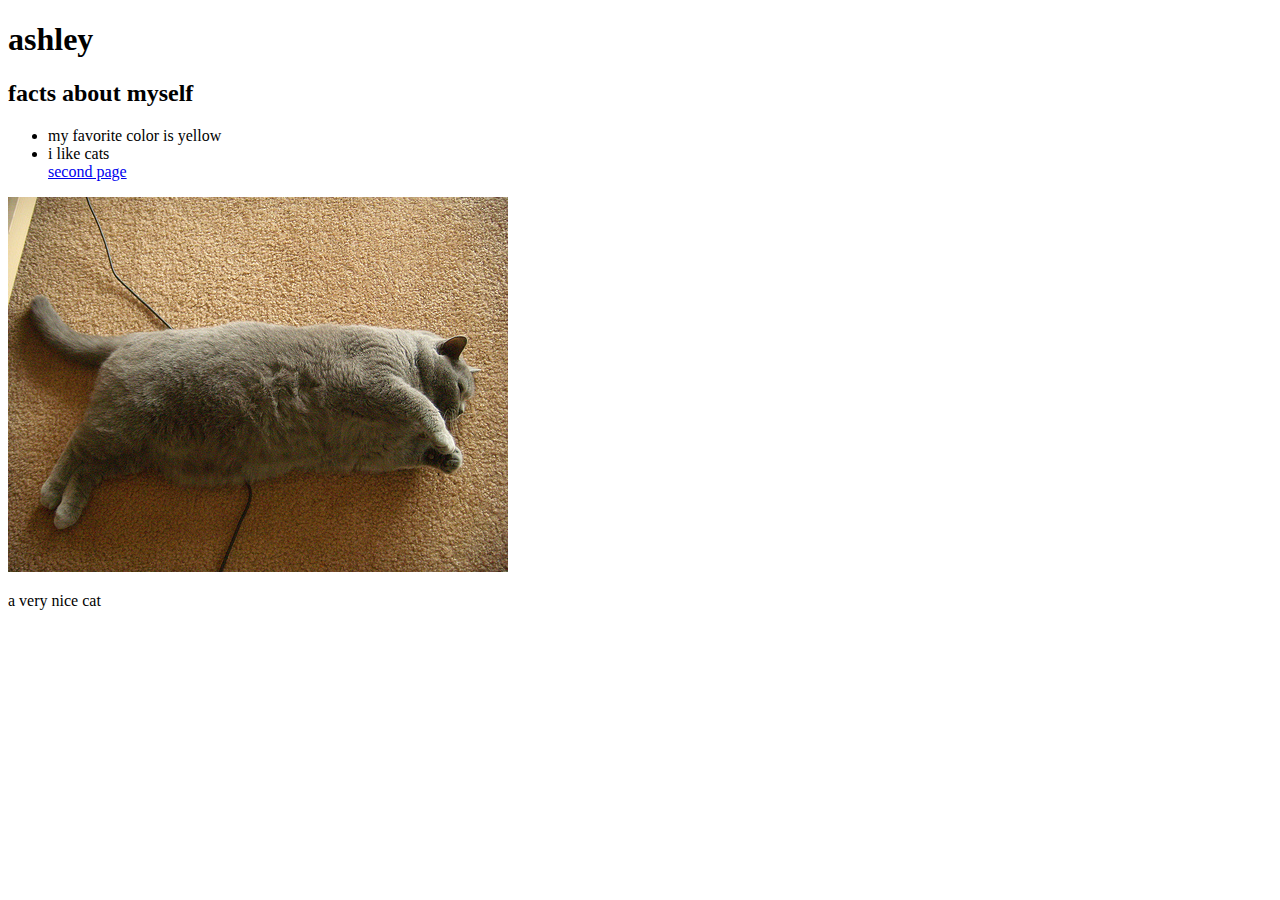
<file: lab1/index.html>
<!DOCTYPE html>
<html>

<head>
    <title>Ashley</title>
    <meta charset="utf-8">
    <meta name="description" content="First Page">
</head>

<body>
    <h1>ashley</h1>
    <h2>facts about myself</h2>
    <ul>
        <li>my favorite color is yellow</li>
        <li>i like cats</li>
        <a href="secondpage.html">second page</a></li>
    </ul>
    <img src="images/cat.jpg"
        alt="Chunky Cat" 
        title="Chunky Cat">

    <p>a very nice cat</p>
    <!-- not a very healthy cat -->
    
</body>

</html>
</file>
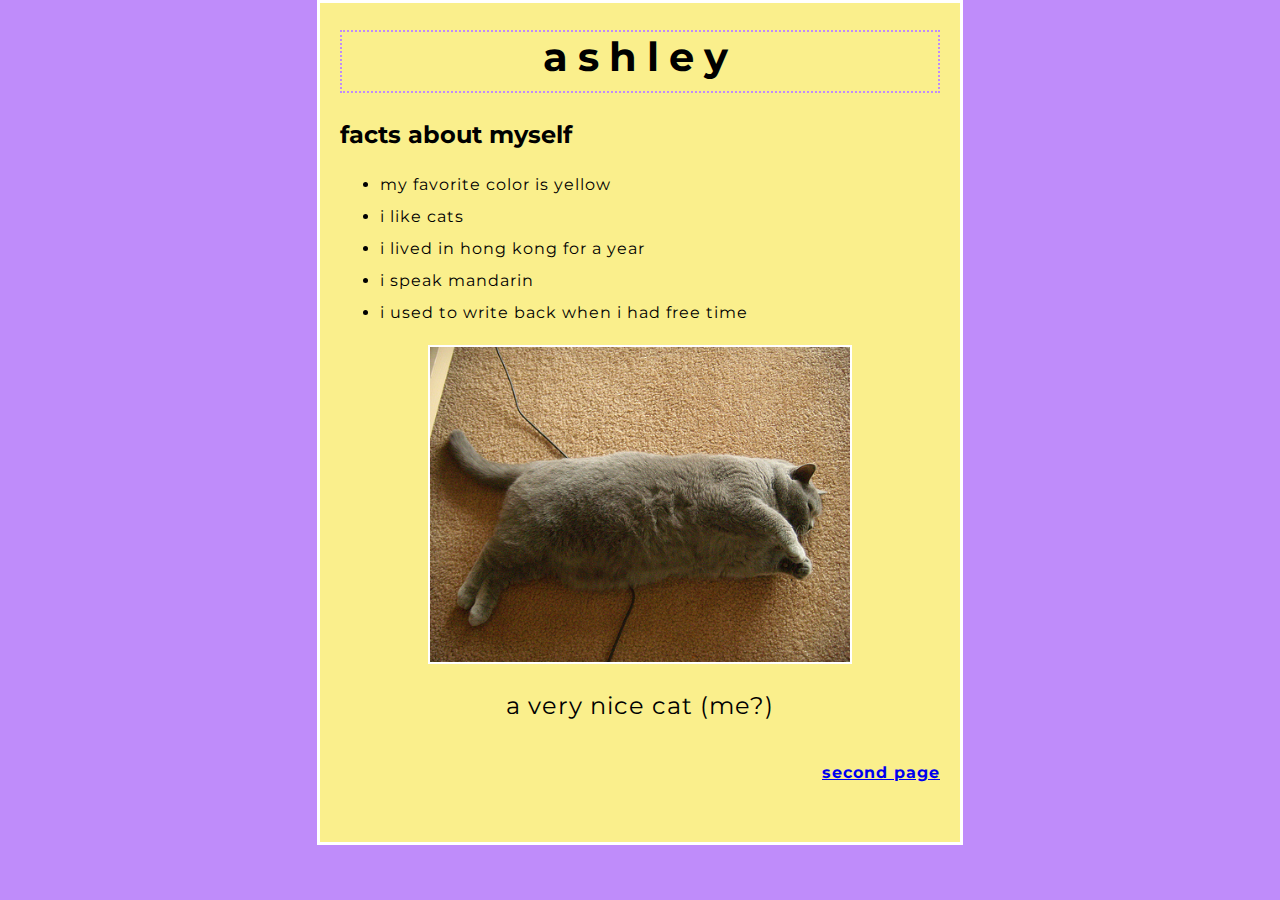
<file: index-external.html>
<!DOCTYPE html>
<html>

<head>
    <meta charset="utf-8">
    <title>Ashley</title>
    <link href="styles/style.css" rel="stylesheet" type = "text/css" />
    <!-- Google Font-->
    <link rel="preconnect" href="https://fonts.googleapis.com">
    <link rel="preconnect" href="https://fonts.gstatic.com" crossorigin>
    <link href="https://fonts.googleapis.com/css2?family=Montserrat:wght@200&display=swap" rel="stylesheet">
</head>

<body>
    <h1>ashley</h1>
    <h2>facts about myself</h2>
    <ul>
        <li>my favorite color is yellow</li>
        <li>i like cats</li>
        <li>i lived in hong kong for a year</li>
        <li>i speak mandarin</li>
        <li>i used to write back when i had free time</li>
    </ul>
    <img src="images/cat.jpg"
        alt="Chunky Cat" 
        title="Chunky Cat">

    <p>a very nice cat (me?)</p>
    <h6> <a href="secondpage.html">second page</a></h6>
    <!-- not a very healthy cat -->
    
</body>

</html>
</file>
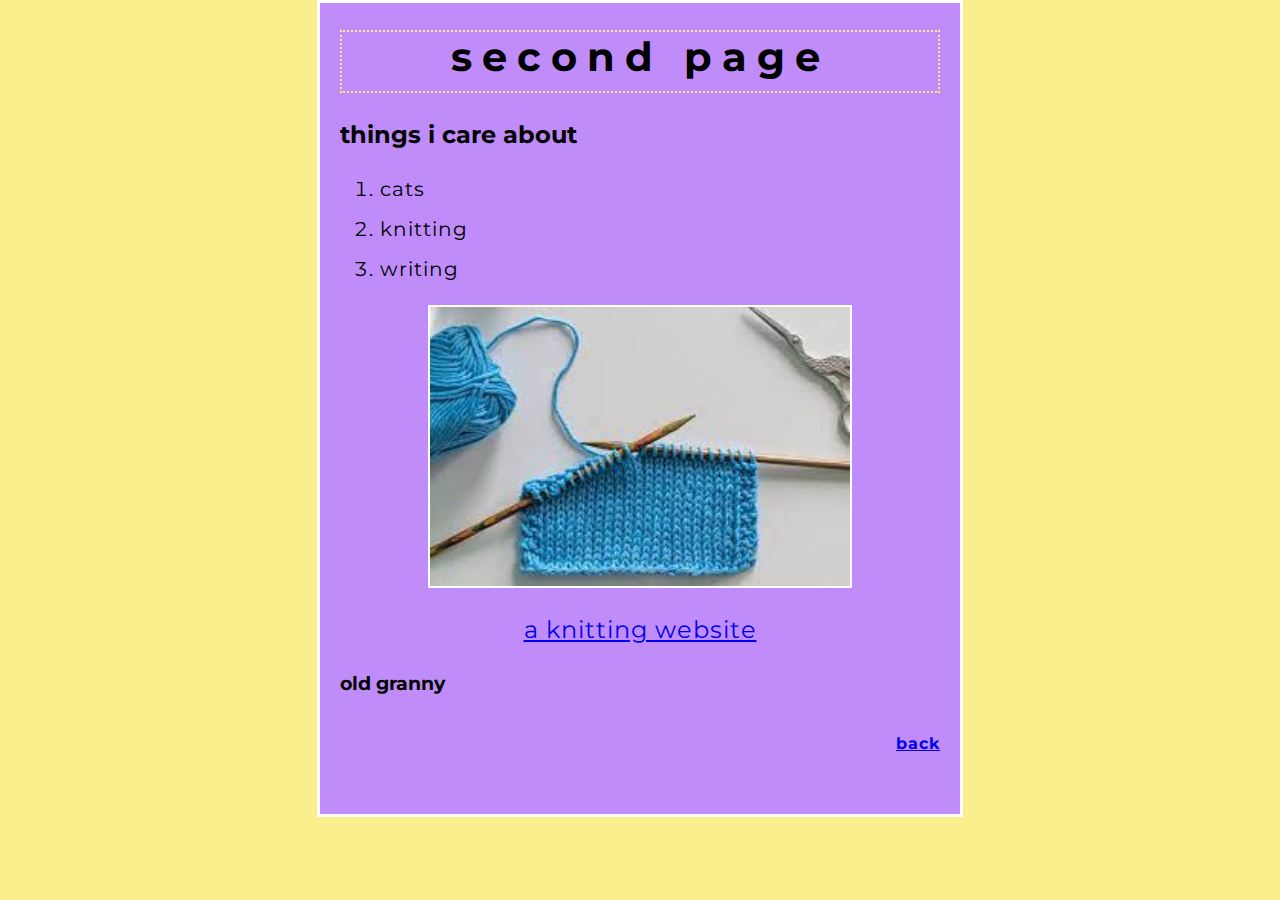
<file: secondpage.html>
<!DOCTYPE html>
<html>

<head>
    <title>second page</title>
    <meta charset="utf-8">
    <meta name="description" content="First Page">
    <link href="styles/style2.css" rel="stylesheet" type = "text/css" />
    <!-- Google Font-->
    <link rel="preconnect" href="https://fonts.googleapis.com">
    <link rel="preconnect" href="https://fonts.gstatic.com" crossorigin>
    <link href="https://fonts.googleapis.com/css2?family=Montserrat:wght@200&display=swap" rel="stylesheet">
</head>

<body>
    <h1>second page</h1>
    <h2>things i care about</h2>
    <ol>
        <li>cats</li>
        <li>knitting</li>
        <li>writing</li>
    </ol>
    <img src="images/knitting.jpg">
    <p>
        <a href="https://www.marthastewart.com/854324/how-knit">a knitting website
        </a>
    </p>
    <h3>old granny</h3>
    <h6> <a href="index-external.html">back</a></h6>
    <!-- fun -->
    
</body>

</html>
</file>
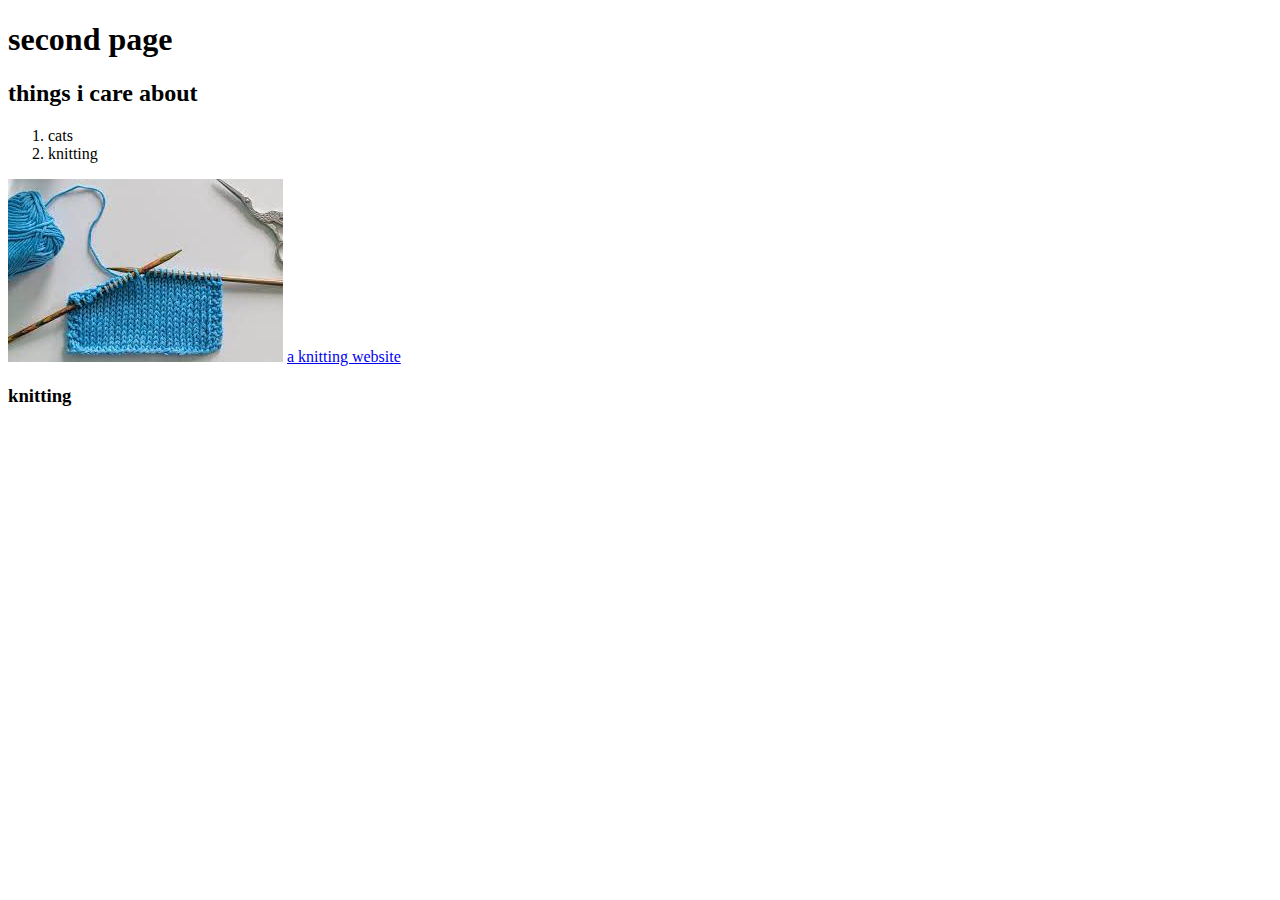
<file: lab1/secondpage.html>
<!DOCTYPE html>
<html>

<head>
    <title>second page</title>
    <meta charset="utf-8">
    <meta name="description" content="First Page">
</head>

<body>
    <h1>second page</h1>
    <h2>things i care about</h2>
    <ol>
        <li>cats</li>
        <li>knitting</li>
    </ol>
    <img src="images/knitting.jpg"
    <p>
        <a href="https://www.marthastewart.com/854324/how-knit">a knitting website
        </a>
    </p>
    <h3>knitting</h3>
    <!-- fun -->
    
</body>

</html>
</file>
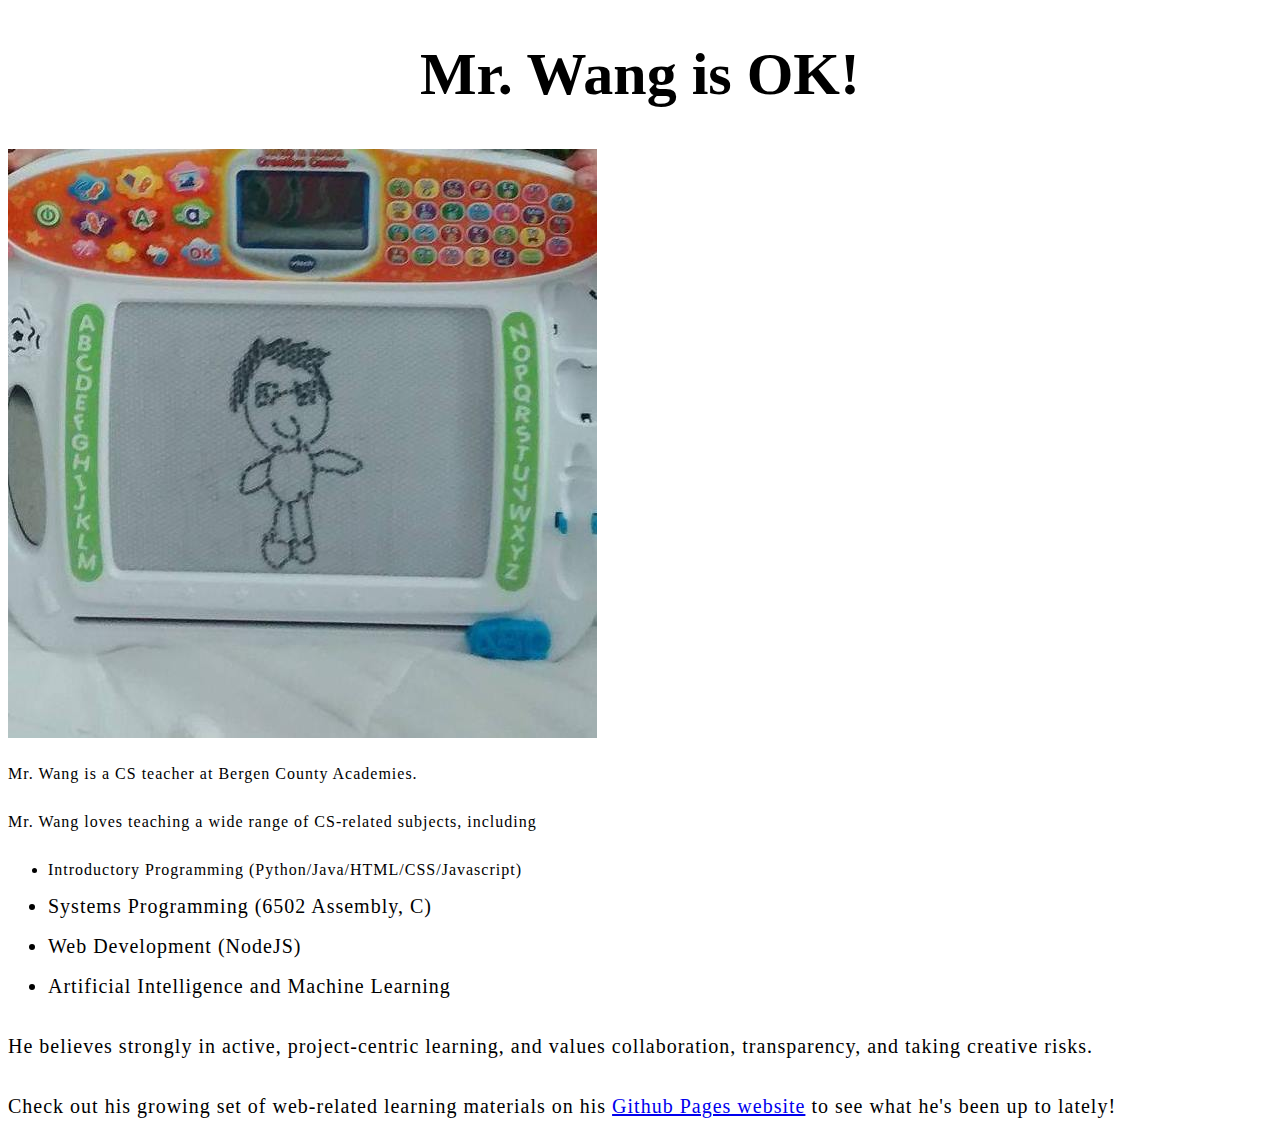
<file: starter/index-inline.html>
<!DOCTYPE html>
<html>
<!-- Template adapted from MDN's example at https://mdn.github.io/beginner-html-site-styled/ -->

<head>
    <meta charset="utf-8">
    <title>My personal page</title>
</head>

<body>
    <h1 style="font-size:60px;text-align:center">Mr. Wang is OK!</h1>
    <img src="images/portrait.jpg" alt="A stunning portrait of Mr. Wang." title="Really captures the hair.">

    <p style="font-size:16px;line-height:2;letter-spacing:1px">Mr. Wang is a CS teacher at Bergen County Academies.</p>

    <p style="font-size:16px;line-height:2;letter-spacing:1px">Mr. Wang loves teaching a wide range of CS-related subjects, including</p>

    <ul>
        <!-- changed to list in the tutorial -->
        <li style="font-size:16px;line-height:2;letter-spacing:1px">Introductory Programming (Python/Java/HTML/CSS/Javascript)</li>
        <li style="font-size:20px;line-height:2;letter-spacing:1px">Systems Programming (6502 Assembly, C)</li>
        <li style="font-size:20px;line-height:2;letter-spacing:1px">Web Development (NodeJS)</li>
        <li style="font-size:20px;line-height:2;letter-spacing:1px">Artificial Intelligence and Machine Learning</li>
    </ul>

    <p style="font-size:20px;line-height:2;letter-spacing:1px">He believes strongly in active, project-centric learning, and values collaboration, transparency, and taking
        creative risks.</p>

    <p style="font-size:20px;line-height:2;letter-spacing:1px">Check out his growing set of web-related learning materials on his <a
            href="https://atcs-wang.github.io/learnweb/">Github Pages website</a> to see what he's been up to
        lately!</p>
</body>

</html>
</file>
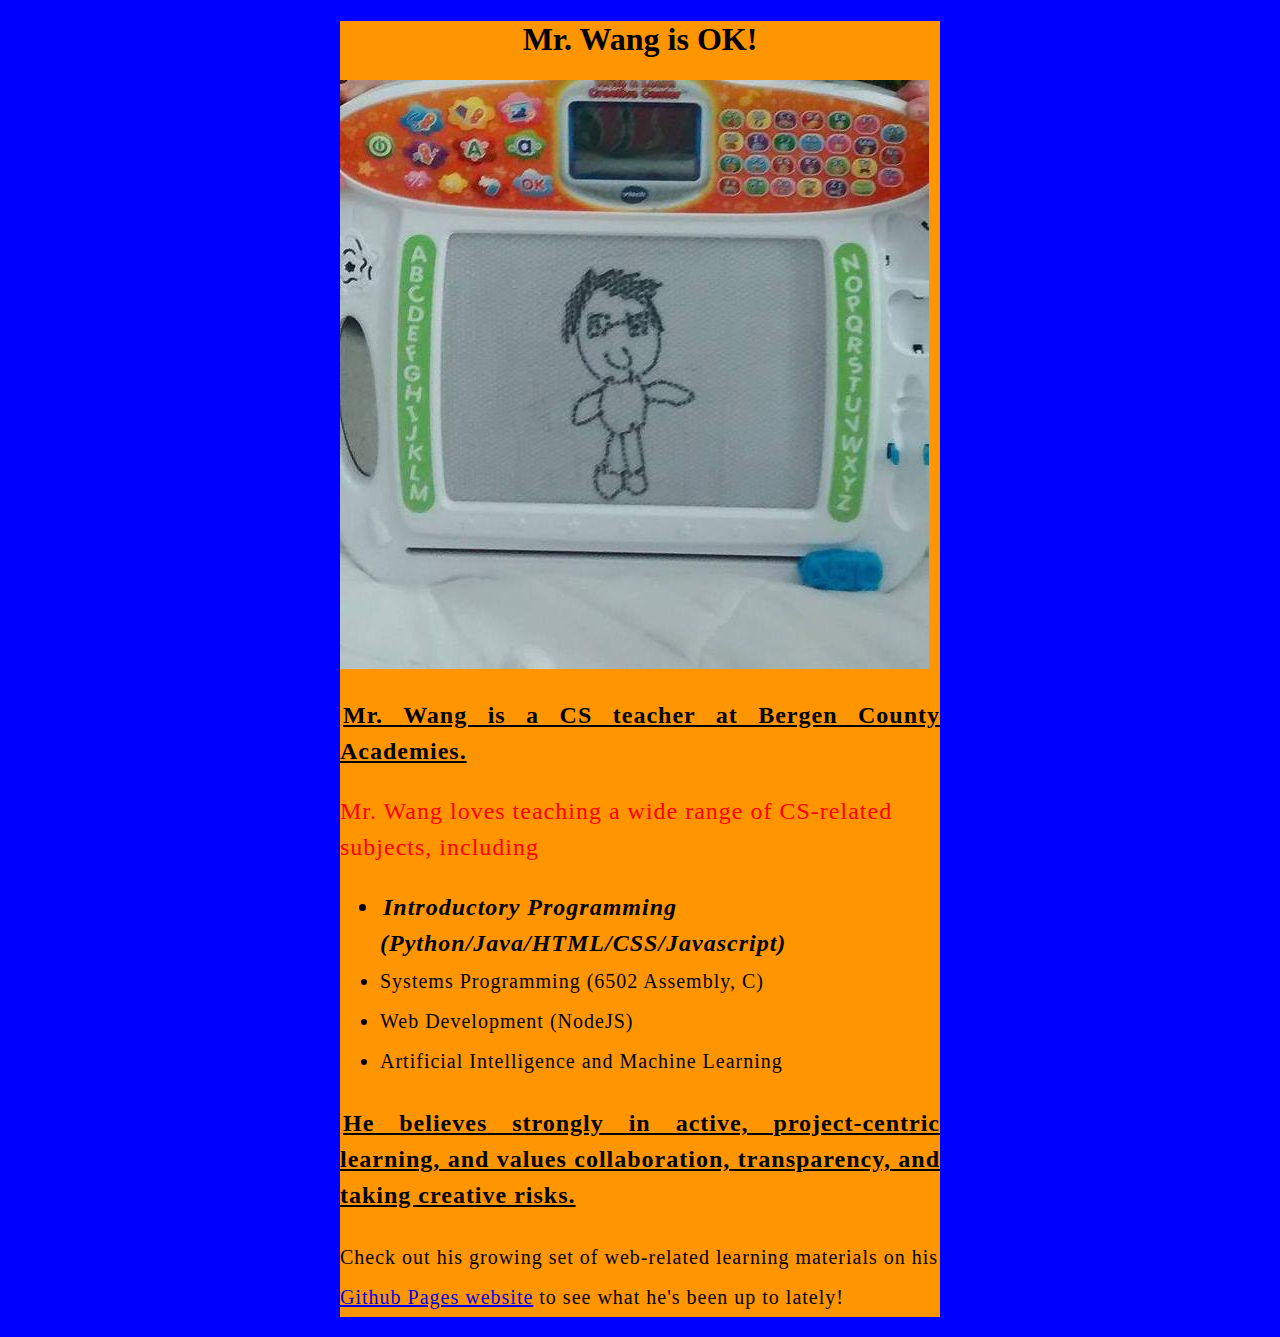
<file: starter/index-internal.html>
<!DOCTYPE html>
<html>
<!-- Template adapted from MDN's example at https://mdn.github.io/beginner-html-site-styled/ -->

<head>
    <meta charset="utf-8">
    <title>My personal page</title>
    <style>
        html {
            background-color: blue;
        }
        body {
            background-color: #FF9500;
            width:600px;
            margin: 0 auto;
        }
        p, li {
            font-size: 24px;
            line-height: 1.5;
            letter-spacing: 1px;
        }
        li {
            font-size: 24px;
            line-height: 1.5;
            letter-spacing: 1px;
        }
        h1 {
            font: size 60px;
            text-align: center;
        }
        .bold {
            font-weight: bold;
            text-indent: 3px;
        }
        li.bold {
            font-style: italic;
            text-transform: capitalize;
        }
        p.bold {
            text-decoration: underline;
            text-align: justify;
        }
        #subjectintro {
            color: red;
        }
    </style>
</head>

<body>
    <h1>Mr. Wang is OK!</h1>
    <img src="images/portrait.jpg" alt="A stunning portrait of Mr. Wang." title="Really captures the hair.">

    <p class = "bold">Mr. Wang is a CS teacher at Bergen County Academies.</p>

    <p id = "subjectintro">Mr. Wang loves teaching a wide range of CS-related subjects, including</p>

    <ul>
        <!-- changed to list in the tutorial -->
        <li class = "bold">Introductory Programming (Python/Java/HTML/CSS/Javascript)</li>
        <li style="font-size:20px;line-height:2;letter-spacing:1px">Systems Programming (6502 Assembly, C)</li>
        <li style="font-size:20px;line-height:2;letter-spacing:1px">Web Development (NodeJS)</li>
        <li style="font-size:20px;line-height:2;letter-spacing:1px">Artificial Intelligence and Machine Learning</li>
    </ul>

    <p class = "bold">He believes strongly in active, project-centric learning, and values collaboration, transparency, and taking
        creative risks.</p>

    <p style="font-size:20px;line-height:2;letter-spacing:1px">Check out his growing set of web-related learning materials on his <a
            href="https://atcs-wang.github.io/learnweb/">Github Pages website</a> to see what he's been up to
        lately!</p>
</body>

</html>
</file>
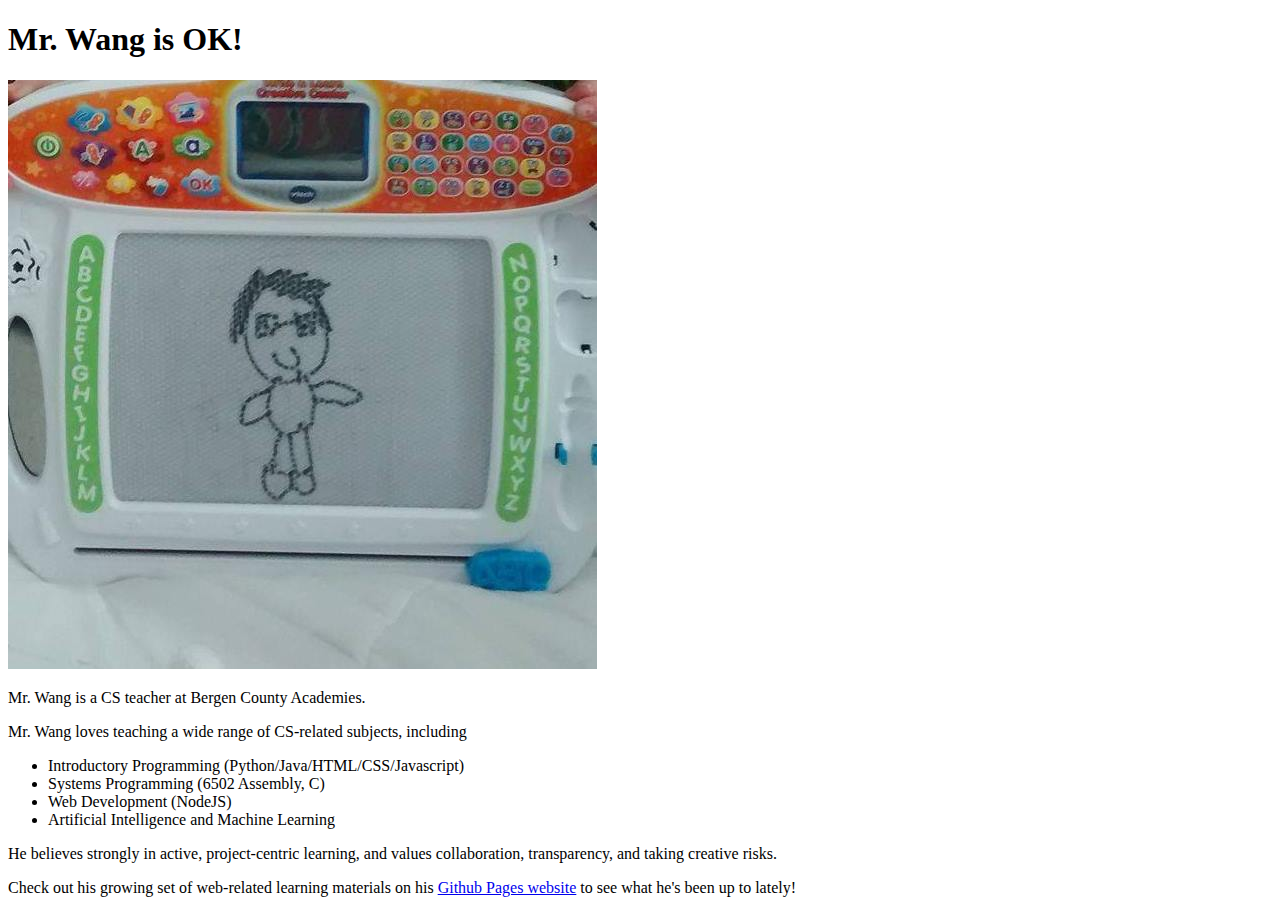
<file: starter/index-starter.html>
<!DOCTYPE html>
<html>
<!-- Template adapted from MDN's example at https://mdn.github.io/beginner-html-site-styled/ -->

<head>
    <meta charset="utf-8">
    <title>My personal page</title>
</head>

<body>
    <h1>Mr. Wang is OK!</h1>
    <img src="images/portrait.jpg" alt="A stunning portrait of Mr. Wang." title="Really captures the hair.">

    <p>Mr. Wang is a CS teacher at Bergen County Academies.</p>

    <p>Mr. Wang loves teaching a wide range of CS-related subjects, including</p>

    <ul>
        <!-- changed to list in the tutorial -->
        <li>Introductory Programming (Python/Java/HTML/CSS/Javascript)</li>
        <li>Systems Programming (6502 Assembly, C)</li>
        <li>Web Development (NodeJS)</li>
        <li>Artificial Intelligence and Machine Learning</li>
    </ul>

    <p>He believes strongly in active, project-centric learning, and values collaboration, transparency, and taking
        creative risks.</p>

    <p>Check out his growing set of web-related learning materials on his <a
            href="https://atcs-wang.github.io/learnweb/">Github Pages website</a> to see what he's been up to
        lately!</p>
</body>

</html>
</file>
<file: styles/style.css>
/* Many font properties inherited! */
html {
    background-color: #bf8cfa;
    font-family: "Montserrat";
    font-size: 16px;
}
body {
    background-color: #faef8c;
    width: 600px;
    margin: 0 auto;
    padding: 0 20px 20px 20px;
    border: 3px solid rgb(255, 255, 255);
}
p {
    font-size: 1.5em;
    line-height: 1.5;
    letter-spacing: 1px;
    text-align: center;
}

h6 {font-size: 1em;
    line-height: 1.5;
    letter-spacing: 1px;
    bottom: 0;
    text-align: right;
}
li{
    font-size: 1em;
    line-height: 2;
    letter-spacing: 1px;
}

h1 {
    font-size: 40px;
    text-align: center;
    border: 2px dotted #bf8cfa;
    padding: 0 10px 10px 10px;
    letter-spacing: 10px;
}
.bold {
    font-weight: bold;
}
p.bold {
    text-decoration: underline;
}
li.bold {
    font-style: italic;
}
#subjectintro {
    color: rgb(90, 36, 36);
}
img {
    width: 70%;
    display: block;
    margin: 0 auto;
    height: auto;
    border: 2px solid white;
}
</file>
<file: styles/style2.css>
/* Many font properties inherited! */
html {
    background-color: #faef8c;
    font-family: "Montserrat";
    font-size: 16px;
}
body {
    background-color: #bf8cfa;
    width: 600px;
    margin: 0 auto;
    padding: 0 20px 20px 20px;
    border: 3px solid rgb(255, 255, 255);
}
p {
    font-size: 1.5em;
    line-height: 1.5;
    letter-spacing: 1px;
    text-align: center;
}

h6 {font-size: 1em;
    line-height: 1.5;
    letter-spacing: 1px;
    bottom: 0;
    text-align: right;
}
li{
    font-size: 1.25em;
    line-height: 2;
    letter-spacing: 1px;
}

h1 {
    font-size: 40px;
    text-align: center;
    border: 2px dotted rgb(248, 237, 140);
    padding: 0 10px 10px 10px;
    letter-spacing: 10px;
}
.bold {
    font-weight: bold;
}
p.bold {
    text-decoration: underline;
}
li.bold {
    font-style: italic;
}
#subjectintro {
    color: rgb(90, 36, 36);
}
img {
    width: 70%;
    display: block;
    margin: 0 auto;
    height: auto;
    border: 2px solid white;
}
</file>
